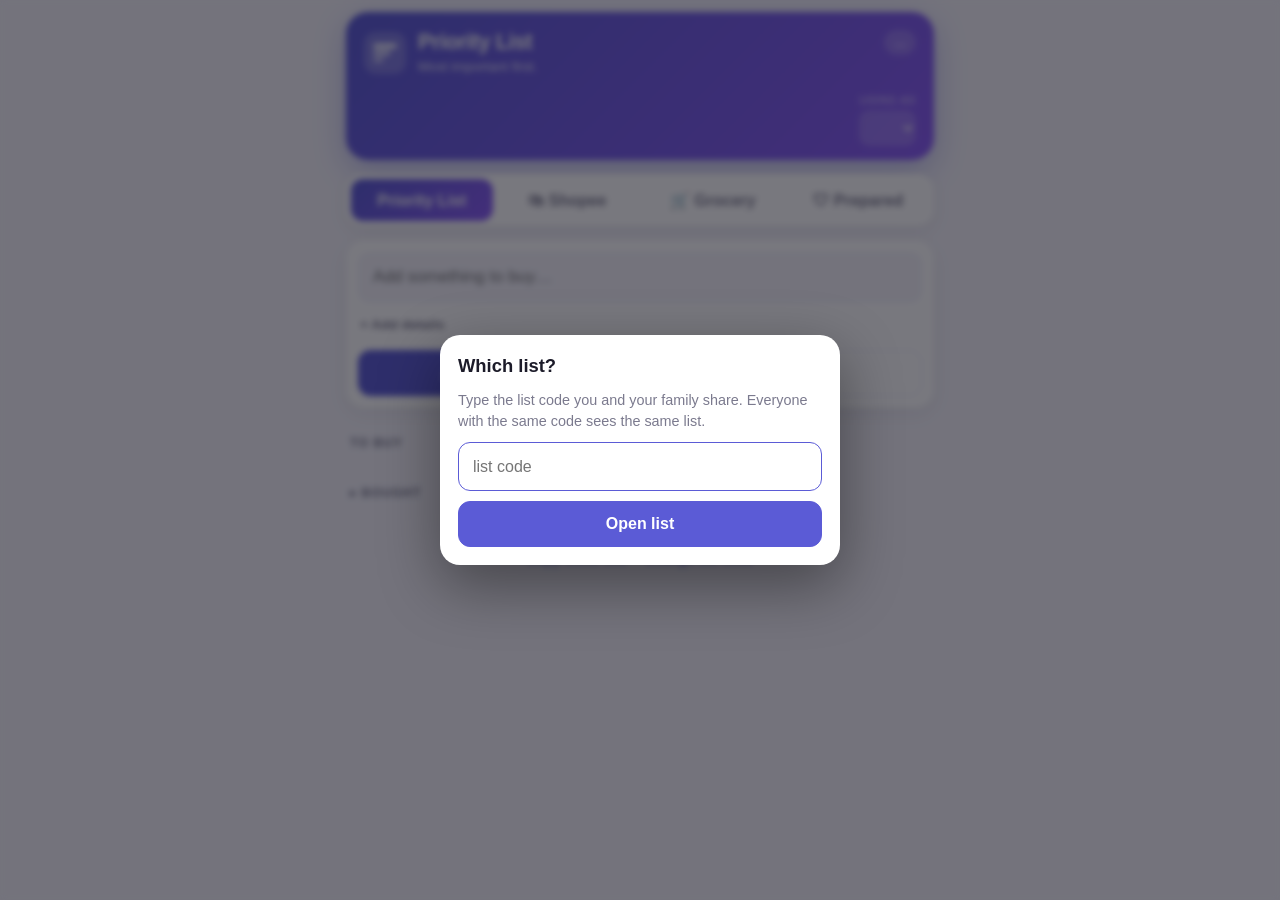
<file: index.html>
<!doctype html>
<html lang="en">
<head>
<meta charset="utf-8">
<meta name="viewport" content="width=device-width, initial-scale=1, viewport-fit=cover">
<meta name="theme-color" content="#5b5bd6">
<meta name="apple-mobile-web-app-capable" content="yes">
<meta name="apple-mobile-web-app-title" content="Priority List">
<title>Priority List</title>
<link rel="manifest" href="manifest.webmanifest">
<link rel="icon" href="icons/icon.svg" type="image/svg+xml">
<link rel="apple-touch-icon" href="icons/icon.svg">
<link rel="stylesheet" href="style.css">
</head>
<body>
<main>
  <header class="hero">
    <div class="hero-top">
      <div class="brand">
        <svg class="logo" viewBox="0 0 32 32" aria-hidden="true"><rect width="32" height="32" rx="9" fill="#fff" fill-opacity=".2"/><rect x="7" y="9" width="18" height="3.4" rx="1.7" fill="#fff"/><rect x="7" y="14.3" width="13" height="3.4" rx="1.7" fill="#fff" fill-opacity=".8"/><rect x="7" y="19.6" width="8" height="3.4" rx="1.7" fill="#fff" fill-opacity=".6"/></svg>
        <div>
          <h1>Priority List</h1>
          <p class="tag">Most important first.</p>
        </div>
      </div>
      <span id="sync" class="pill" title="Sync status">…</span>
    </div>
    <div class="hero-bottom">
      <div id="summary" class="stats"></div>
      <label class="who-wrap">
        <span class="who-label">Using as</span>
        <select id="who" aria-label="Who is using this device"></select>
      </label>
    </div>
  </header>

  <nav class="tabbar" id="tabbar">
    <button class="tabbtn on" data-pane="list">Priority List</button>
    <button class="tabbtn" data-pane="shopee">🛍 Shopee</button>
    <button class="tabbtn" data-pane="grocery">🛒 Grocery</button>
    <button class="tabbtn" data-pane="prep">🛡 Prepared</button>
  </nav>

  <div id="paneList">
  <form id="addForm" class="card add">
    <div class="add-main">
      <input id="name" placeholder="Add something to buy…" autocomplete="off" required>
    </div>
    <details class="more">
      <summary>Add details</summary>
      <div class="row">
        <input id="qty" type="number" min="1" placeholder="Qty" inputmode="numeric">
        <input id="price" type="number" min="0" step="0.01" placeholder="Est. price" inputmode="decimal">
      </div>
      <input id="note" placeholder="Note / where to buy" autocomplete="off">
    </details>
    <div class="row">
      <button type="submit" class="btn primary">Add to bottom</button>
      <button type="button" id="addTop" class="btn">Add as #1</button>
    </div>
  </form>

  <section>
    <h2>To buy</h2>
    <ol id="list" class="list"></ol>
    <div id="empty" class="empty" hidden>
      <div class="empty-icon">✓</div>
      <p>All caught up.</p>
      <small>Add the next thing you need above.</small>
    </div>
  </section>

  <section>
    <details id="historyBox" class="history">
      <summary>Bought <span id="boughtCount"></span></summary>
      <ul id="history" class="list"></ul>
      <button id="clearHistory" class="link danger" hidden>Clear bought history</button>
    </details>
  </section>
  </div>

  <div id="paneShopee" hidden>
    <div class="card shopee-head"><div id="sSale" class="sale-pill"></div><div id="sSummary" class="sstats"></div></div>
    <form id="sAddForm" class="card add">
      <textarea id="sPaste" placeholder="Paste Shopee links or the “More → Copy” message here — one or many…" required></textarea>
      <select id="sAddSale" class="sel" aria-label="Target sale"></select>
      <div class="row">
        <button type="submit" class="btn primary">Add to bottom</button>
        <button type="button" id="sAddTop" class="btn">Add as #1</button>
      </div>
      <div class="hint">Tip: in Shopee tap <b>More → Copy</b> (not Copy link) and paste it here — the name, price and discount come along. Ratings and reviews still need Edit.</div>
    </form>
    <section>
      <h2>Shopee to buy</h2>
      <div id="sChips" class="chips"></div>
      <ol id="sList" class="list"></ol>
      <div id="sEmpty" class="empty" hidden><div class="empty-icon">✓</div><p>Nothing here.</p><small>Paste a Shopee link above.</small></div>
    </section>
    <section>
      <details class="history">
        <summary>Shopee bought <span id="sBoughtCount"></span></summary>
        <ul id="sHistory" class="list"></ul>
      </details>
      <button id="sCopyCart" class="link">Copy cart list</button>
    </section>
  </div>

  <div id="paneGrocery" hidden>
    <div class="card shopee-head"><div id="gSummary" class="sstats"></div></div>
    <form id="gAddForm" class="card add">
      <input id="gName" placeholder="Add item (commas for several)" autocomplete="off" required>
      <button type="submit" class="btn primary">Add</button>
    </form>
    <section>
      <h2>Grocery</h2>
      <ul id="gList" class="glist"></ul>
      <div id="gEmpty" class="empty" hidden><div class="empty-icon">🛒</div><p>No groceries yet.</p><small>Add what you need above, then tick it off at the store.</small></div>
    </section>
    <section>
      <details class="history" id="gHistBox" hidden>
        <summary>Purchased <span id="gHistCount"></span></summary>
        <ul id="gHist" class="glist"></ul>
        <button id="gHistClear" class="link danger">Clear purchase history</button>
      </details>
    </section>
  </div>

  <div id="panePrep" hidden>
    <div id="prepBody"></div>
  </div>

  <footer>
    <div id="listCode"></div>
    <div class="foot-actions">
      <button id="invite" class="link">Copy invite link</button>
      <button id="switchList" class="link">Change list code</button>
    </div>
  </footer>
</main>

<dialog id="editDlg">
  <form method="dialog" id="editForm">
    <h3>Edit item</h3>
    <input id="eName" required>
    <div class="row">
      <input id="eQty" type="number" min="1" placeholder="Qty">
      <input id="ePrice" type="number" min="0" step="0.01" placeholder="Est. price">
    </div>
    <input id="eNote" placeholder="Note">
    <div class="row">
      <button value="cancel" type="button" id="eCancel" class="btn">Cancel</button>
      <button value="save" class="btn primary">Save</button>
    </div>
  </form>
</dialog>

<dialog id="sEditDlg">
  <form method="dialog" id="sEditForm">
    <h3>Edit item</h3>
    <label>Name<input id="seName" placeholder="Paste the product name from Shopee"></label>
    <label>Link<input id="seUrl" inputmode="url"></label>
    <div class="row">
      <label>Price now<input id="sePrice" type="number" min="0" step="0.01" inputmode="decimal"></label>
      <label>Original price<input id="seOrig" type="number" min="0" step="0.01" inputmode="decimal"></label>
    </div>
    <div class="row">
      <label>Qty<input id="seQty" type="number" min="1" inputmode="numeric"></label>
      <label>Extra discount (₱ off)<input id="seExtra" type="number" min="0" step="0.01" inputmode="decimal" placeholder="e.g. 50"></label>
    </div>
    <div class="row">
      <label>Target sale<select id="seSale" class="sel"></select></label>
      <label>Stage
        <select id="seStage" class="sel">
          <option value="new">To check</option><option value="checked">Checked</option><option value="cart">In cart</option>
        </select>
      </label>
    </div>
    <label>Voucher details<input id="seVoucher" placeholder="e.g. ₱50 off ₱500 min, free shipping"></label>
    <div class="photo-row">
      <img id="sePreview" class="thumb" alt="" hidden>
      <div class="photo-btns">
        <label class="btn photo-pick">📷 Add photo / screenshot<input id="sePhoto" type="file" accept="image/*" hidden></label>
        <button type="button" id="sePhotoClear" class="link danger" hidden>Remove photo</button>
      </div>
    </div>
    <label>…or image link (long-press the photo on Shopee → copy image address)<input id="seImg" inputmode="url" placeholder="https://…"></label>
    <label>Note (variant, size, color…)<input id="seNote"></label>
    <div class="row">
      <button value="cancel" type="button" id="seCancel" class="btn">Cancel</button>
      <button value="save" class="btn primary">Save</button>
    </div>
  </form>
</dialog>

<dialog id="codeDlg">
  <form method="dialog" id="codeForm">
    <h3>Which list?</h3>
    <p class="muted" id="codeHelp">Everyone who types the same code sees the same list.</p>
    <input id="codeInput" placeholder="list code" autocomplete="off" autocapitalize="none" autocorrect="off" spellcheck="false" required>
    <button class="btn primary">Open list</button>
  </form>
</dialog>

<div id="toast" role="status"></div>

<script src="config.js"></script>
<script src="sortable.js"></script>
<script src="app.js"></script>
<script src="shopee.js"></script>
<script src="grocery.js"></script>
<script src="prep.js"></script>
</body>
</html>
</file>
<file: style.css>
:root{
  --bg:#f5f4fb;--surface:#fff;--text:#1c1b29;--muted:#7b7a8e;--line:#ebeaf3;
  --accent:#5b5bd6;--accent-2:#8b5cf6;--ok:#16a34a;--danger:#e5484d;
  --hot-a:#fff4e0;--hot-b:#ffe6c7;--hot-line:#f6b863;--shadow:0 1px 2px rgba(28,27,41,.05),0 6px 20px rgba(28,27,41,.06);
}
@media (prefers-color-scheme:dark){:root{
  --bg:#0f0e17;--surface:#1a1928;--text:#f1f0fa;--muted:#9a98b3;--line:#2a2940;
  --accent:#7c7cf0;--accent-2:#a78bfa;--ok:#34d399;--danger:#ff7a80;
  --hot-a:#2c2210;--hot-b:#3a2a10;--hot-line:#a8741f;--shadow:0 1px 2px rgba(0,0,0,.3),0 6px 20px rgba(0,0,0,.25);
}}
*{box-sizing:border-box;-webkit-tap-highlight-color:transparent}
html{background:var(--bg)}
body{margin:0;background:var(--bg);color:var(--text);font:16px/1.45 -apple-system,BlinkMacSystemFont,"Segoe UI",Roboto,Inter,sans-serif;-webkit-font-smoothing:antialiased}
main{max-width:620px;margin:0 auto;padding:0 16px 56px;padding-top:max(12px,env(safe-area-inset-top))}

/* hero */
.hero{background:linear-gradient(135deg,var(--accent),var(--accent-2));color:#fff;border-radius:22px;padding:18px 18px 14px;box-shadow:0 10px 30px rgba(91,91,214,.35)}
.hero-top{display:flex;justify-content:space-between;align-items:flex-start;gap:10px}
.brand{display:flex;gap:12px;align-items:center}
.logo{width:42px;height:42px;flex:none}
h1{font-size:1.35rem;line-height:1.15;margin:0;letter-spacing:-.02em}
.tag{margin:2px 0 0;opacity:.85;font-size:.85rem}
.pill{font-size:.72rem;font-weight:600;padding:4px 10px;border-radius:99px;background:rgba(255,255,255,.18);white-space:nowrap}
.pill.on::before{content:"";display:inline-block;width:7px;height:7px;border-radius:50%;background:#7CFFB2;margin-right:6px;box-shadow:0 0 0 3px rgba(124,255,178,.25)}
.hero-bottom{display:flex;justify-content:space-between;align-items:flex-end;gap:10px;margin-top:16px}
.stats{display:flex;gap:8px;flex-wrap:wrap;font-size:.85rem}
.stat{background:rgba(255,255,255,.16);padding:5px 11px;border-radius:99px;font-weight:600}
.who-wrap{display:grid;gap:2px;font-size:.68rem;opacity:.95}
.who-label{text-transform:uppercase;letter-spacing:.06em;opacity:.8}
.who-wrap select{background:rgba(255,255,255,.18);color:#fff;border:0;border-radius:10px;padding:6px 8px;min-height:36px;font-weight:600;font-size:.9rem}
.who-wrap select option{color:#111}

/* shared controls */
input,select,button{font:inherit;color:inherit}
input{width:100%;background:var(--bg);border:1.5px solid transparent;border-radius:12px;padding:12px 14px;min-height:46px;transition:border-color .15s,background .15s}
input:focus,select:focus{outline:none;border-color:var(--accent);background:var(--surface)}
button{cursor:pointer;font-weight:600}
.btn{border:1.5px solid var(--line);background:var(--surface);border-radius:12px;min-height:46px;padding:0 14px}
.btn.primary{background:var(--accent);border-color:var(--accent);color:#fff}
.btn:active{transform:scale(.98)}
.link{border:0;background:none;color:var(--accent);padding:6px;font-weight:600;font-size:.85rem}
.link.danger,.danger{color:var(--danger)}
.row{display:flex;gap:8px}.row>*{flex:1;min-width:0}

/* add form */
.card{background:var(--surface);border-radius:18px;box-shadow:var(--shadow)}
.add{margin-top:14px;padding:12px;display:grid;grid-template-columns:minmax(0,1fr);gap:10px}
.add-main input{font-size:1.05rem}
.more summary{cursor:pointer;color:var(--muted);font-size:.85rem;font-weight:600;list-style:none;padding:2px 2px 6px}
.more summary::-webkit-details-marker{display:none}
.more summary::before{content:"+ "}
.more[open] summary::before{content:"− "}
.more input{margin-top:8px}

h2{font-size:.78rem;text-transform:uppercase;letter-spacing:.08em;color:var(--muted);margin:26px 4px 10px}

/* list */
.list{list-style:none;margin:0;padding:0;display:grid;gap:10px}
.item{background:var(--surface);border-radius:18px;padding:12px;box-shadow:var(--shadow);display:grid;grid-template-columns:auto minmax(0,1fr) auto;gap:6px 12px;align-items:start;animation:pop .25s ease}
@keyframes pop{from{opacity:0;transform:translateY(6px)}to{opacity:1;transform:none}}
.item.next{background:linear-gradient(135deg,var(--hot-a),var(--hot-b));box-shadow:0 0 0 1.5px var(--hot-line),var(--shadow)}
.rank{width:34px;height:34px;border-radius:50%;background:var(--bg);color:var(--muted);display:grid;place-items:center;font-weight:700;font-size:.95rem}
.item.next .rank{background:linear-gradient(135deg,#f59e0b,#f97316);color:#fff}
.title{font-weight:650;font-size:1.05rem;line-height:1.25;word-break:break-word}
.qty{color:var(--muted);font-weight:600}
.badge{display:inline-block;font-size:.65rem;text-transform:uppercase;letter-spacing:.06em;background:#f97316;color:#fff;padding:2px 8px;border-radius:99px;margin-left:8px;vertical-align:middle}
.note{font-size:.88rem;margin-top:2px;opacity:.9}
.meta{display:flex;flex-wrap:wrap;align-items:center;gap:6px;font-size:.78rem;color:var(--muted);margin-top:6px}
.av{width:20px;height:20px;border-radius:50%;display:inline-grid;place-items:center;font-size:.68rem;font-weight:700;color:#fff;background:hsl(var(--h) 55% 50%)}
.move{display:grid;gap:4px}
.rankcol{display:grid;gap:6px;justify-items:center;align-content:start}
.grip{width:34px;height:30px;border:0;border-radius:9px;background:var(--bg);color:var(--muted);display:grid;place-items:center;padding:0;flex:none;cursor:grab;touch-action:none;-webkit-user-select:none;user-select:none;-webkit-touch-callout:none}
.item.next .grip{background:rgba(255,255,255,.5)}
@media (prefers-color-scheme:dark){.item.next .grip{background:rgba(255,255,255,.1)}}
.gitem .grip{width:30px;height:40px}
.dragging{position:relative;z-index:20;box-shadow:0 12px 28px rgba(0,0,0,.3)!important;transition:none!important;animation:none!important;opacity:.97}
body.sorting{-webkit-user-select:none;user-select:none;cursor:grabbing}
.icon{width:38px;height:38px;border-radius:11px;border:0;background:var(--bg);display:grid;place-items:center;color:var(--text);padding:0}
.icon svg{width:19px;height:19px;fill:none;stroke:currentColor;stroke-width:2.2;stroke-linecap:round;stroke-linejoin:round}
.icon:disabled{opacity:.3;cursor:default}
.icon:not(:disabled):active{transform:scale(.92)}
.item.next .icon{background:rgba(255,255,255,.5)}
@media (prefers-color-scheme:dark){.item.next .icon{background:rgba(255,255,255,.1)}}
.actions{grid-column:2/4;display:flex;gap:6px;margin-top:6px;align-items:center}
.buy{flex:1;min-height:42px;border:0;border-radius:12px;background:var(--ok);color:#fff;display:flex;align-items:center;justify-content:center;gap:6px;font-size:.95rem}
.buy svg{width:18px;height:18px;fill:none;stroke:#fff;stroke-width:2.6;stroke-linecap:round;stroke-linejoin:round}
.actions .icon{width:42px;height:42px}

/* history */
.history summary{cursor:pointer;font-size:.78rem;text-transform:uppercase;letter-spacing:.08em;color:var(--muted);font-weight:700;margin:22px 4px 10px;list-style:none}
.history summary::-webkit-details-marker{display:none}
.history summary::before{content:"▸ "}.history[open] summary::before{content:"▾ "}
.item.done{grid-template-columns:auto minmax(0,1fr)}
.item.done .rank{background:color-mix(in srgb,var(--ok) 18%,transparent);color:var(--ok)}
.item.done .title{text-decoration:line-through;color:var(--muted)}
.item.done .actions{grid-column:2}
.item.done .restore{flex:1;min-height:38px;border:1.5px solid var(--line);background:none;border-radius:10px}

.empty{text-align:center;padding:34px 10px;color:var(--muted)}
.empty-icon{width:54px;height:54px;border-radius:50%;margin:0 auto 10px;background:color-mix(in srgb,var(--ok) 16%,transparent);color:var(--ok);display:grid;place-items:center;font-size:1.5rem;font-weight:700}
.empty p{margin:0;font-weight:650;color:var(--text)}
.muted{color:var(--muted)}
footer{margin-top:30px;text-align:center;font-size:.8rem;color:var(--muted)}
.foot-actions{display:flex;justify-content:center;gap:6px;margin-top:4px}

dialog{border:0;border-radius:20px;background:var(--surface);color:var(--text);width:min(92vw,400px);padding:18px;box-shadow:0 20px 60px rgba(0,0,0,.4)}
dialog form{display:grid;gap:10px}dialog h3{margin:0;font-size:1.15rem}dialog p{margin:0;font-size:.9rem}
dialog::backdrop{background:rgba(10,10,20,.55);backdrop-filter:blur(3px)}
#toast{position:fixed;left:50%;bottom:calc(20px + env(safe-area-inset-bottom));transform:translateX(-50%) translateY(90px);background:#1c1b29;color:#fff;padding:10px 18px;border-radius:99px;transition:transform .25s;pointer-events:none;max-width:90vw;font-size:.9rem;box-shadow:0 8px 24px rgba(0,0,0,.3)}
#toast.show{transform:translateX(-50%) translateY(0)}

textarea{width:100%;font:inherit;color:inherit;background:var(--bg);border:1.5px solid transparent;border-radius:12px;padding:12px 14px;min-height:92px;resize:vertical}
textarea:focus,select.sel:focus{outline:none;border-color:var(--accent);background:var(--surface)}
select.sel{width:100%;background:var(--bg);border:1.5px solid transparent;border-radius:12px;padding:0 10px;min-height:46px}
.hint{font-size:.8rem;color:var(--muted)}
.chips{display:flex;gap:6px;overflow-x:auto;padding:2px 0 4px;margin:18px 0 4px}
.chip{border:1.5px solid var(--line);background:var(--surface);border-radius:99px;padding:6px 12px;font-size:.82rem;white-space:nowrap}
.chip.on{background:var(--accent);border-color:var(--accent);color:#fff}
.tags{display:flex;flex-wrap:wrap;gap:6px;margin-top:6px}
.tag2{font-size:.74rem;font-weight:600;padding:2px 9px;border-radius:99px;background:var(--bg);color:var(--muted)}
.tag2.good{color:var(--ok)}.tag2.warn{color:#d97706}.tag2.bad{color:var(--danger)}
.price{font-weight:700;margin-top:4px}
.price s{color:var(--muted);font-weight:500;margin-left:6px}.price em{color:var(--ok);font-style:normal;font-size:.85rem;margin-left:6px}
.stage{flex:1;min-height:42px;border:0;border-radius:12px;background:var(--accent);color:#fff;font-size:.92rem}
.stage.ok{background:var(--ok)}
.open{display:grid;place-items:center;width:42px;height:42px;border-radius:11px;background:var(--bg);color:var(--text);text-decoration:none;font-weight:700}
.sale-pill{background:color-mix(in srgb,var(--accent) 14%,transparent);color:var(--accent);border-radius:12px;padding:6px 12px;font-size:.88rem;font-weight:700;display:inline-block}
dialog label{font-size:.75rem;color:var(--muted);display:grid;gap:3px}
dialog{max-height:92vh;overflow:auto}

.glist{list-style:none;margin:0;padding:0;display:grid;gap:8px}
.gitem{background:var(--surface);border-radius:16px;box-shadow:var(--shadow);display:flex;align-items:center;gap:8px;padding:2px 8px 2px 14px;animation:pop .25s ease}
.gcheck{display:flex;align-items:center;gap:14px;flex:1;min-height:54px;cursor:pointer;font-size:1.02rem}
.gcheck input{width:26px;height:26px;min-height:0;flex:none;accent-color:var(--ok)}
.gitem.got .gcheck span{text-decoration:line-through;color:var(--muted)}
.ggroup{list-style:none}
.ggroup summary{display:flex;align-items:center;gap:8px;list-style:none;cursor:pointer;min-height:40px;padding:0 4px;font-size:.78rem;text-transform:uppercase;letter-spacing:.08em;color:var(--muted);font-weight:700}
.ggroup summary::-webkit-details-marker{display:none}
.ggroup summary b{flex:1;font-weight:700}
.ggroup summary em{font-style:normal;background:var(--surface);border-radius:99px;padding:2px 9px;font-size:.75rem}
.ggroup summary::after{content:"▾";margin-left:2px}.ggroup details:not([open]) summary::after{content:"▸"}
.ggroup .glist{margin-bottom:8px}
.gcatwrap{position:relative;width:40px;height:40px;flex:none;display:grid;place-items:center;border-radius:12px;background:var(--bg);font-size:1.1rem}
.gcatsel{position:absolute;inset:0;width:100%;height:100%;opacity:0;cursor:pointer;font-size:16px}
.gsep{display:flex;justify-content:space-between;align-items:center;font-size:.78rem;text-transform:uppercase;letter-spacing:.08em;color:var(--muted);font-weight:700;margin:12px 4px 2px}
.tabbar{display:grid;grid-template-columns:repeat(4,1fr);gap:4px;margin-top:14px;background:var(--surface);padding:5px;border-radius:16px;box-shadow:var(--shadow)}
.tabbtn{border:0;background:none;border-radius:12px;min-height:42px;color:var(--muted)}
.tabbtn.on{background:linear-gradient(135deg,var(--accent),var(--accent-2));color:#fff}
.shopee-head{margin-top:14px;padding:12px;display:grid;gap:8px}
.sstats{display:flex;gap:6px;flex-wrap:wrap}.sstats span{font-size:.8rem;font-weight:600;background:var(--bg);padding:4px 10px;border-radius:99px}

.prod{display:flex;gap:10px;align-items:flex-start}
.thumb{width:64px;height:64px;border-radius:12px;object-fit:cover;background:var(--bg);flex:none}
.checks{display:flex;flex-wrap:wrap;gap:6px;margin-top:6px}
.chk{font-size:.74rem;font-weight:700;padding:3px 9px;border-radius:99px;background:var(--bg);color:var(--muted)}
.chk.y{background:color-mix(in srgb,var(--ok) 16%,transparent);color:var(--ok)}
.chk.n{background:color-mix(in srgb,var(--danger) 14%,transparent);color:var(--danger)}
.ready{background:var(--ok);color:#fff;font-size:.68rem;text-transform:uppercase;letter-spacing:.06em;padding:2px 8px;border-radius:99px;margin-left:8px;vertical-align:middle}
.final{color:var(--ok);font-weight:700;margin-left:6px}
.photo-row{display:flex;gap:12px;align-items:center}
.photo-pick{display:grid;place-items:center;cursor:pointer;font-size:.9rem;color:var(--text)}
.photo-btns{display:grid;gap:4px;flex:1}

.prod{color:inherit;text-decoration:none}.prod:active{opacity:.7}

/* iOS zooms into any field under 16px — keep dialog fields at 16px */
dialog input,dialog select,dialog textarea{font-size:16px}
dialog form,dialog label{grid-template-columns:minmax(0,1fr)}
dialog{max-height:calc(100dvh - 24px);overscroll-behavior:contain}
body:has(dialog[open]){overflow:hidden}

/* prepared page */
#prepBody{margin-top:14px}
.pcard{padding:14px;margin-top:12px}.pcard h3{margin:0 0 8px;font-size:1rem}.pcard p{margin:0 0 10px}
.phero{display:flex;align-items:center;gap:14px;margin-top:0}.pnum{font-size:2rem;font-weight:800;color:var(--accent);letter-spacing:-.03em}
.pgoal{font-size:.85rem;color:var(--muted);margin:10px 4px}
.qgrid{display:grid;gap:8px}.qcard{background:var(--surface);border-radius:14px;padding:10px 12px;box-shadow:var(--shadow)}
.qh{display:flex;justify-content:space-between;font-weight:700;margin-bottom:6px}.qcard small,.muted{color:var(--muted)}
.pbar{height:6px;background:var(--bg);border-radius:99px;overflow:hidden}.pbar span{display:block;height:100%;background:linear-gradient(90deg,var(--accent),var(--ok));border-radius:99px;transition:width .3s}
.plab{display:flex;align-items:center;gap:10px;font-weight:600}.plab input{width:84px}
.pbig{margin:10px 0 4px!important}
.psec{background:var(--surface);border-radius:16px;box-shadow:var(--shadow);margin-bottom:10px;padding:0 14px 6px}
.psec summary{display:flex;align-items:center;gap:10px;min-height:52px;cursor:pointer;list-style:none;font-weight:700}
.psec summary::-webkit-details-marker{display:none}.pt{flex:1}.pi{font-size:1.2rem}
.pc{font-size:.8rem;color:var(--muted);background:var(--bg);padding:3px 10px;border-radius:99px}.pc.ok{color:#fff;background:var(--ok)}
.ptip{font-size:.82rem;color:var(--muted);margin:8px 0 2px}
.plist{list-style:none;margin:6px 0 0;padding:0}.plist li{display:flex;align-items:center;justify-content:space-between;gap:8px;border-top:1px solid var(--line)}
.pcheck{display:flex;align-items:center;gap:12px;flex:1;min-height:46px;padding:6px 0;cursor:pointer}
.pcheck input{width:22px;height:22px;min-height:0;flex:none;accent-color:var(--accent)}
.pcheck input:checked+span{text-decoration:line-through;color:var(--muted)}
.plist .link{white-space:nowrap}
.pweeks,.plevels{background:var(--surface);border-radius:16px;box-shadow:var(--shadow);margin:0;padding:6px 14px;list-style:none}
.pweeks li,.plevels li{padding:10px 0;border-top:1px solid var(--line)}.pweeks li:first-child,.plevels li:first-child{border-top:0}
.pweeks span{float:right;color:var(--muted);font-size:.8rem}.pweeks .wdone span{color:var(--ok);font-weight:700}
.plevels small{color:var(--muted)}
</file>
